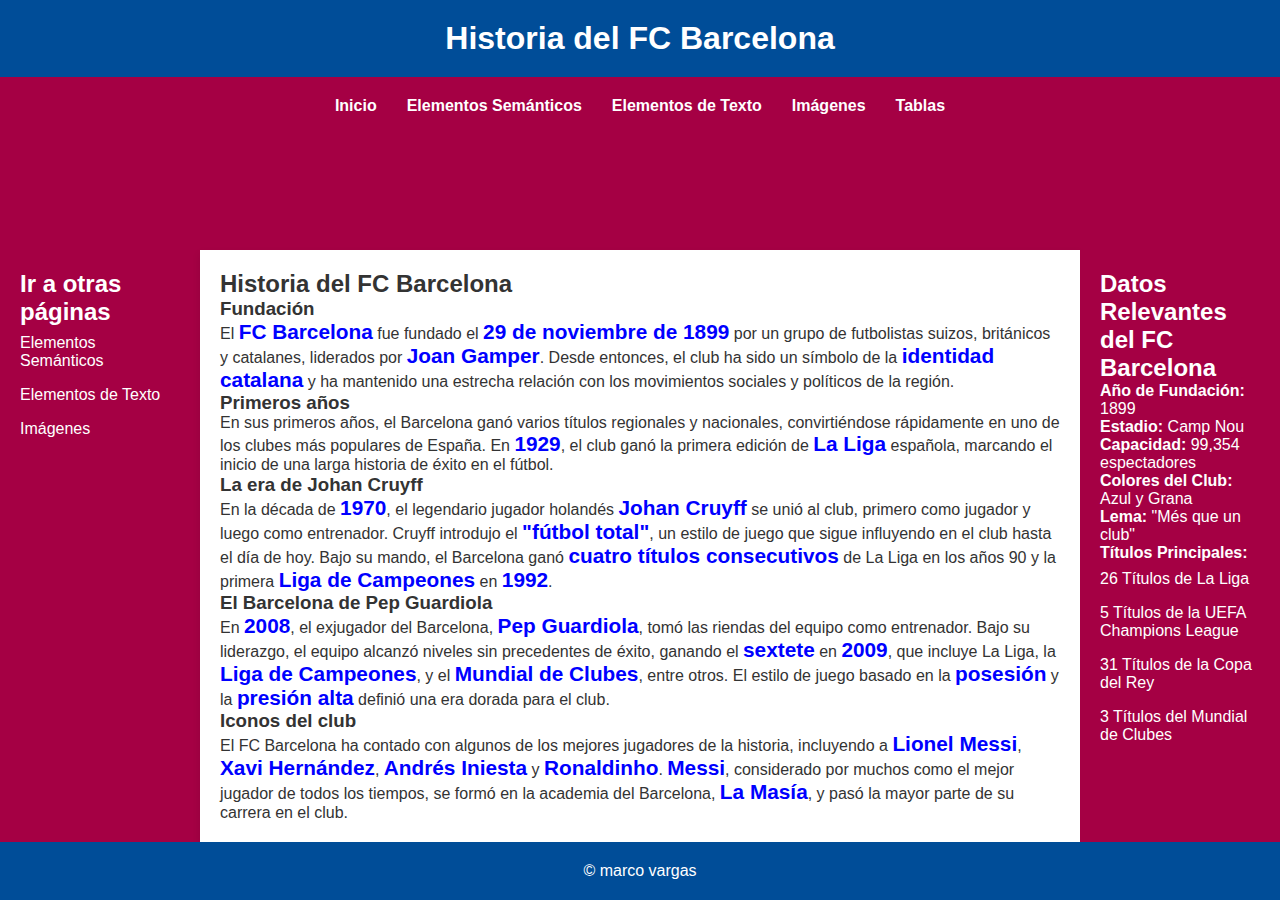
<file: index.html>
<!DOCTYPE html>
<html lang="es">
<head>
    <meta charset="UTF-8">
    <meta name="viewport" content="width=device-width, initial-scale=1.0">
    <title>Historia del FC Barcelona - Layout Santo Grial</title>
    <link rel="stylesheet" href="styles.css">
</head>
<body>

<header>
    <h1>Historia del FC Barcelona</h1>
</header>

<nav>
    <a href="index.html">Inicio</a>
    <a href="semanticos.html">Elementos Semánticos</a>
    <a href="textos.html">Elementos de Texto</a>
    <a href="imagenes.html">Imágenes</a>
    <a href="tablas.html">Tablas</a>
</nav>

<div class="container">
    <aside class="sidebar-left">
        <h2>Ir a otras páginas</h2>
        <ul>
            <li><a href="semanticos.html">Elementos Semánticos</a></li>
            <li><a href="textos.html">Elementos de Texto</a></li>
            <li><a href="imagenes.html">Imágenes</a></li>
        </ul>
    </aside>

    <div class="content">
        <h2>Historia del FC Barcelona</h2>
        
        <h3>Fundación</h3>
        <p>El <span class="keyword">FC Barcelona</span> fue fundado el <span class="keyword">29 de noviembre de 1899</span> por un grupo de futbolistas suizos, británicos y catalanes, liderados por <span class="keyword">Joan Gamper</span>. Desde entonces, el club ha sido un símbolo de la <span class="keyword">identidad catalana</span> y ha mantenido una estrecha relación con los movimientos sociales y políticos de la región.</p>
        
        <h3>Primeros años</h3>
        <p>En sus primeros años, el Barcelona ganó varios títulos regionales y nacionales, convirtiéndose rápidamente en uno de los clubes más populares de España. En <span class="keyword">1929</span>, el club ganó la primera edición de <span class="keyword">La Liga</span> española, marcando el inicio de una larga historia de éxito en el fútbol.</p>
        
        <h3>La era de Johan Cruyff</h3>
        <p>En la década de <span class="keyword">1970</span>, el legendario jugador holandés <span class="keyword">Johan Cruyff</span> se unió al club, primero como jugador y luego como entrenador. Cruyff introdujo el <span class="keyword">"fútbol total"</span>, un estilo de juego que sigue influyendo en el club hasta el día de hoy. Bajo su mando, el Barcelona ganó <span class="keyword">cuatro títulos consecutivos</span> de La Liga en los años 90 y la primera <span class="keyword">Liga de Campeones</span> en <span class="keyword">1992</span>.</p>
        
        <h3>El Barcelona de Pep Guardiola</h3>
        <p>En <span class="keyword">2008</span>, el exjugador del Barcelona, <span class="keyword">Pep Guardiola</span>, tomó las riendas del equipo como entrenador. Bajo su liderazgo, el equipo alcanzó niveles sin precedentes de éxito, ganando el <span class="keyword">sextete</span> en <span class="keyword">2009</span>, que incluye La Liga, la <span class="keyword">Liga de Campeones</span>, y el <span class="keyword">Mundial de Clubes</span>, entre otros. El estilo de juego basado en la <span class="keyword">posesión</span> y la <span class="keyword">presión alta</span> definió una era dorada para el club.</p>
        
        <h3>Iconos del club</h3>
        <p>El FC Barcelona ha contado con algunos de los mejores jugadores de la historia, incluyendo a <span class="keyword">Lionel Messi</span>, <span class="keyword">Xavi Hernández</span>, <span class="keyword">Andrés Iniesta</span> y <span class="keyword">Ronaldinho</span>. <span class="keyword">Messi</span>, considerado por muchos como el mejor jugador de todos los tiempos, se formó en la academia del Barcelona, <span class="keyword">La Masía</span>, y pasó la mayor parte de su carrera en el club.</p>
    </div>

    <aside class="sidebar-right">
        <h2>Datos Relevantes del FC Barcelona</h2>
        <p><strong>Año de Fundación:</strong> 1899</p>
        <p><strong>Estadio:</strong> Camp Nou</p>
        <p><strong>Capacidad:</strong> 99,354 espectadores</p>
        <p><strong>Colores del Club:</strong> Azul y Grana</p>
        <p><strong>Lema:</strong> "Més que un club"</p>
        <p><strong>Títulos Principales:</strong></p>
        <ul>
            <li>26 Títulos de La Liga</li>
            <li>5 Títulos de la UEFA Champions League</li>
            <li>31 Títulos de la Copa del Rey</li>
            <li>3 Títulos del Mundial de Clubes</li>
        </ul>
    </aside>
</div>

<footer>
    <p>© marco vargas</p>
</footer>

</body>
</html>
</file>
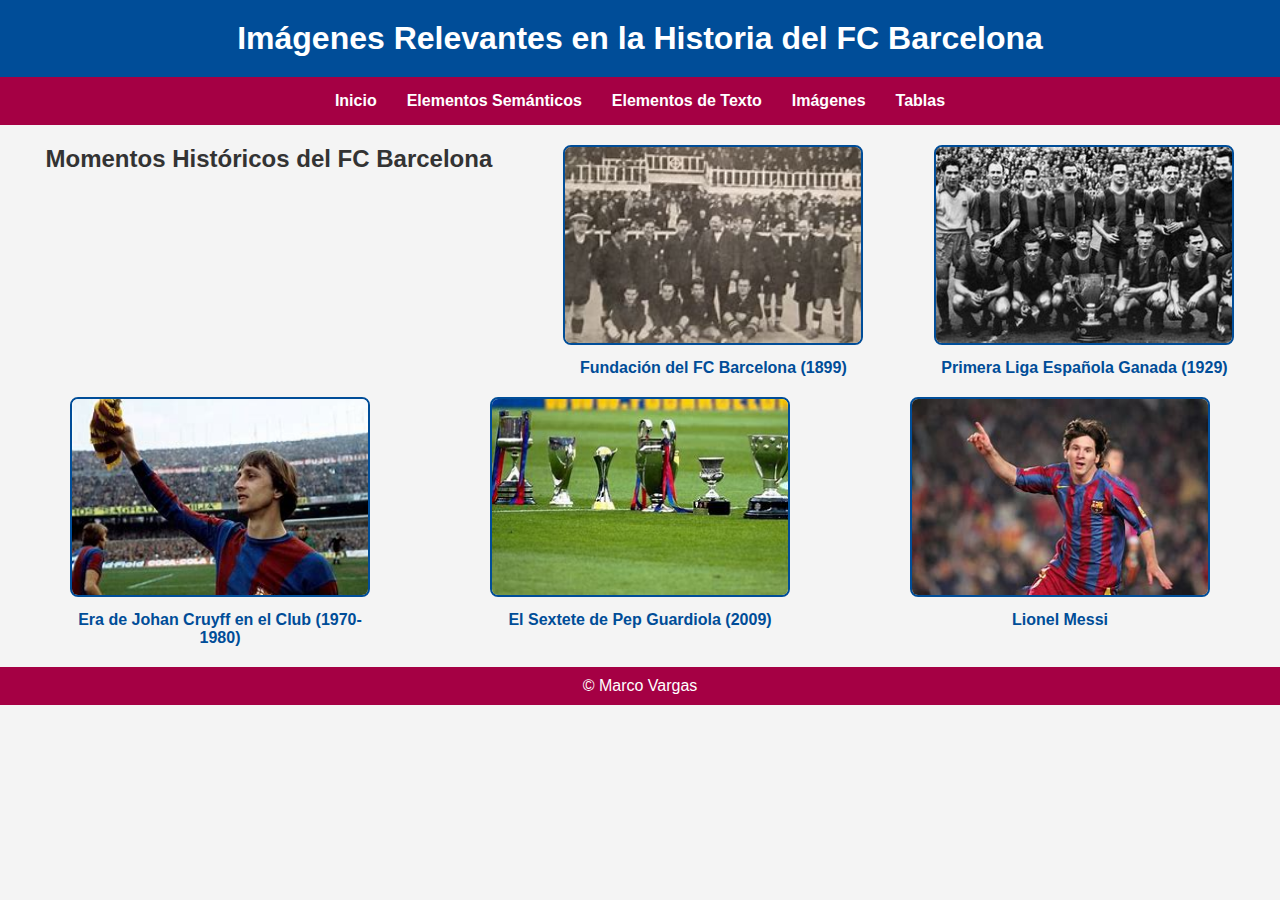
<file: imagenes.html>
<!DOCTYPE html>
<html lang="es">
<head>
    <meta charset="UTF-8">
    <meta name="viewport" content="width=device-width, initial-scale=1.0">
    <title>Imágenes Relevantes en la Historia del FC Barcelona</title>
    <link rel="stylesheet" href="estilos3.css">
</head>
<body>

<!-- ENCABEZADO PRINCIPAL -->
<header>
    <h1>Imágenes Relevantes en la Historia del FC Barcelona</h1>
</header>

<!-- NAVEGACIÓN -->
<nav>
    <a href="index.html">Inicio</a>
    <a href="semanticos.html">Elementos Semánticos</a>
    <a href="textos.html">Elementos de Texto</a>
    <a href="imagenes.html">Imágenes</a>
    <a href="tablas.html">Tablas</a>
</nav>

<!-- GALERÍA DE IMÁGENES -->
<section class="image-gallery">
    <h2>Momentos Históricos del FC Barcelona</h2>

    <div class="gallery-item">
        <img src="12.jpg" alt="Fundación del FC Barcelona">
        <figcaption>Fundación del FC Barcelona (1899)</figcaption>
    </div>

    <div class="gallery-item">
        <img src="22.jpg" alt="Primera Liga Española">
        <figcaption>Primera Liga Española Ganada (1929)</figcaption>
    </div>

    <div class="gallery-item">
        <img src="32.jpg" alt="Era de Johan Cruyff">
        <figcaption>Era de Johan Cruyff en el Club (1970-1980)</figcaption>
    </div>

    <div class="gallery-item">
        <img src="42.jpg" alt="El Sextete de Pep Guardiola">
        <figcaption>El Sextete de Pep Guardiola (2009)</figcaption>
    </div>

    <div class="gallery-item">
        <img src="52.jpg" alt="Último Partido de Lionel Messi">
        <figcaption> Lionel Messi </figcaption>
    </div>
</section>

<!-- PIE DE PÁGINA -->
<footer>
    <p>© Marco Vargas</p>
</footer>

</body>
</html>
</file>
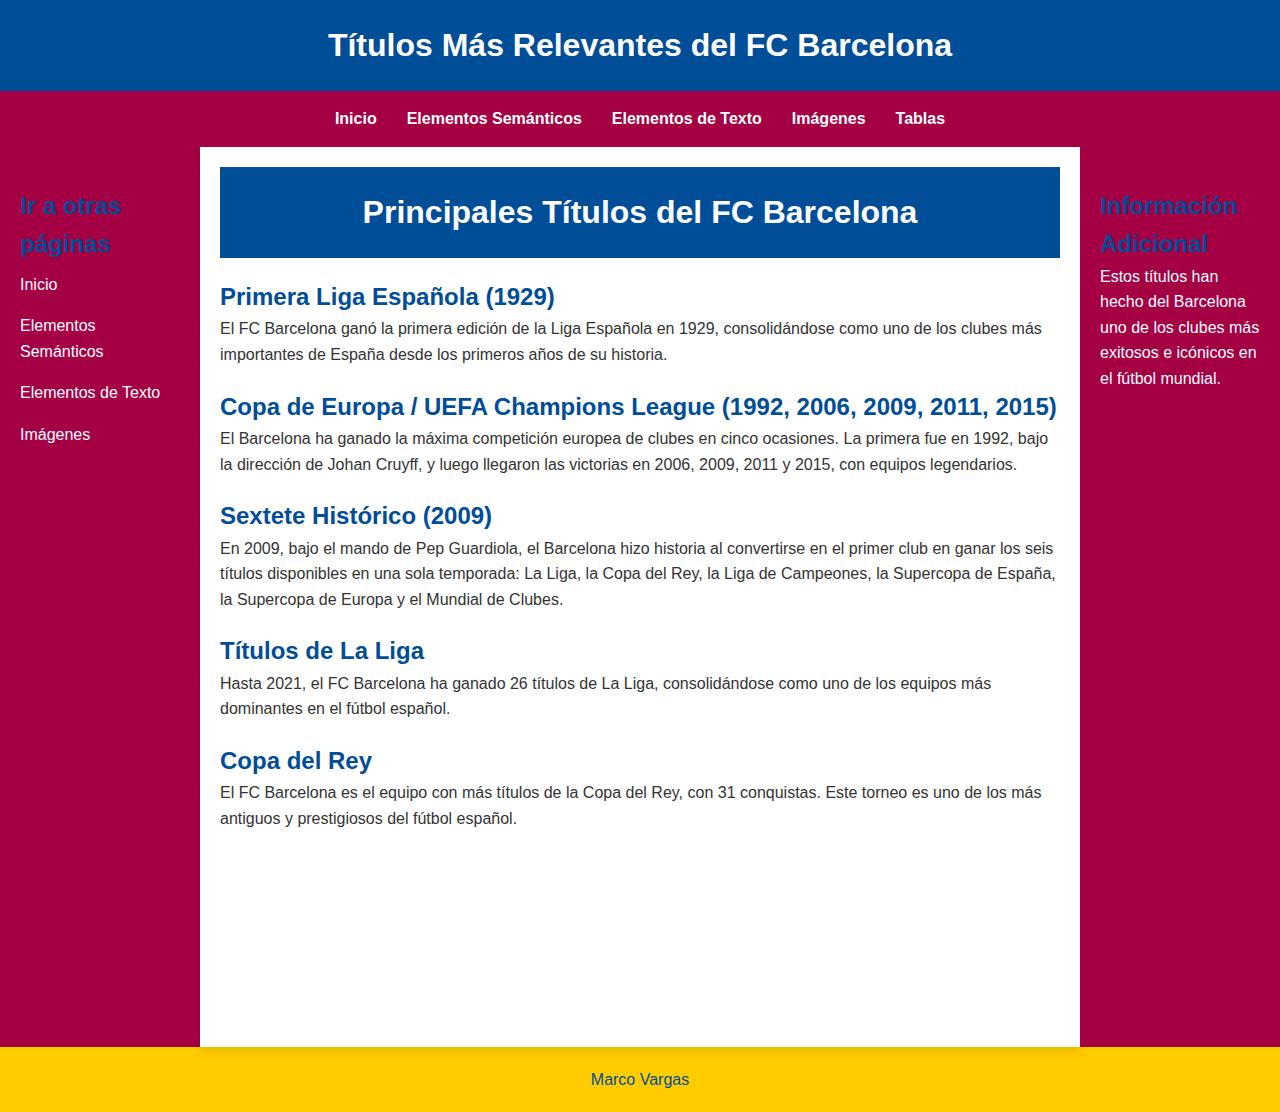
<file: semanticos.html>
<!DOCTYPE html>
<html lang="es">
<head>
    <meta charset="UTF-8">
    <meta name="viewport" content="width=device-width, initial-scale=1.0">
    <title>Títulos Relevantes del FC Barcelona</title>
    <link rel="stylesheet" href="estilos1.css">
</head>
<body>

<!-- ENCABEZADO -->
<header class="encabezado">
    <h1>Títulos Más Relevantes del FC Barcelona</h1>
</header>

<!-- NAVEGACIÓN -->
<nav>
    <a href="index.html">Inicio</a>
    <a href="semanticos.html">Elementos Semánticos</a>
    <a href="textos.html">Elementos de Texto</a>
    <a href="imagenes.html">Imágenes</a>
    <a href="tablas.html">Tablas</a>
</nav>

<!-- LAYOUT SANTO GRIAL -->
<div class="container">
    <!-- Barra lateral izquierda -->
    <aside class="sidebar-left">
        <h2>Ir a otras páginas</h2>
        <ul>
            <li><a href="index.html">Inicio</a></li>
            <li><a href="semanticos.html">Elementos Semánticos</a></li>
            <li><a href="textos.html">Elementos de Texto</a></li>
            <li><a href="imagenes.html">Imágenes</a></li>
        </ul>
    </aside>

    <!-- Contenido principal -->
    <main class="content">
        <article class="titulos-barcelona">
            <header>
                <h1>Principales Títulos del FC Barcelona</h1>
            </header>

            <section>
                <h2>Primera Liga Española (1929)</h2>
                <p>El FC Barcelona ganó la primera edición de la Liga Española en 1929, consolidándose como uno de los clubes más importantes de España desde los primeros años de su historia.</p>
            </section>

            <section>
                <h2>Copa de Europa / UEFA Champions League (1992, 2006, 2009, 2011, 2015)</h2>
                <p>El Barcelona ha ganado la máxima competición europea de clubes en cinco ocasiones. La primera fue en 1992, bajo la dirección de Johan Cruyff, y luego llegaron las victorias en 2006, 2009, 2011 y 2015, con equipos legendarios.</p>
            </section>

            <section>
                <h2>Sextete Histórico (2009)</h2>
                <p>En 2009, bajo el mando de Pep Guardiola, el Barcelona hizo historia al convertirse en el primer club en ganar los seis títulos disponibles en una sola temporada: La Liga, la Copa del Rey, la Liga de Campeones, la Supercopa de España, la Supercopa de Europa y el Mundial de Clubes.</p>
            </section>

            <section>
                <h2>Títulos de La Liga</h2>
                <p>Hasta 2021, el FC Barcelona ha ganado 26 títulos de La Liga, consolidándose como uno de los equipos más dominantes en el fútbol español.</p>
            </section>

            <section>
                <h2>Copa del Rey</h2>
                <p>El FC Barcelona es el equipo con más títulos de la Copa del Rey, con 31 conquistas. Este torneo es uno de los más antiguos y prestigiosos del fútbol español.</p>
            </section>
        </article>
    </main>

    <!-- Barra lateral derecha -->
    <aside class="sidebar-right">
        <h2>Información Adicional</h2>
        <p>Estos títulos han hecho del Barcelona uno de los clubes más exitosos e icónicos en el fútbol mundial.</p>
    </aside>
</div>

<!-- PIE DE PÁGINA -->
<footer class="pie">
    <p>Marco Vargas</p>
</footer>

</body>
</html>
</file>
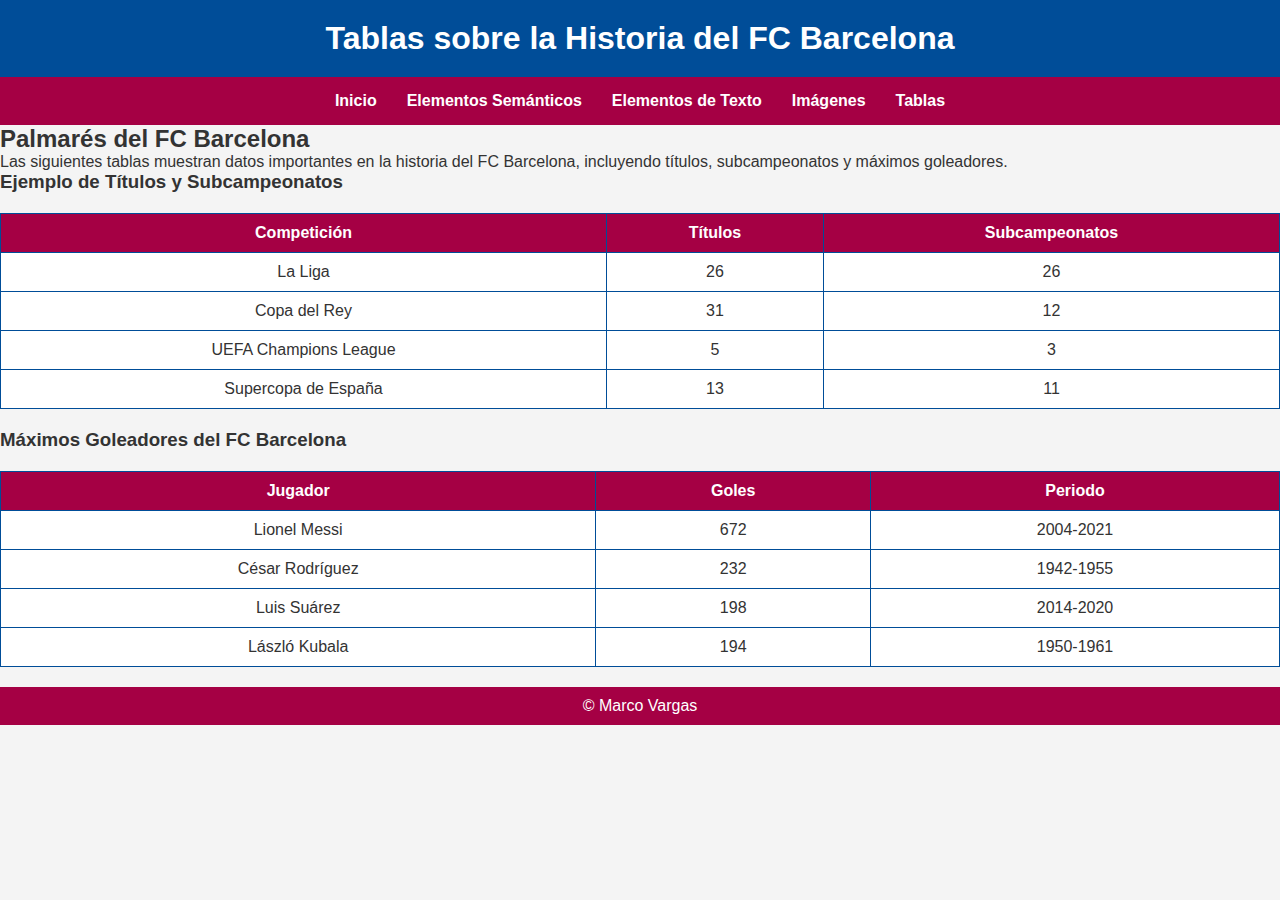
<file: tablas.html>
<!DOCTYPE html>
<html lang="es">
<head>
    <meta charset="UTF-8">
    <meta name="viewport" content="width=device-width, initial-scale=1.0">
    <title>Tablas - FC Barcelona</title>
    <link rel="stylesheet" href="estilos4.css">
</head>
<body>

<header>
    <h1>Tablas sobre la Historia del FC Barcelona</h1>
</header>

<nav>
    <a href="index.html">Inicio</a>
    <a href="semanticos.html">Elementos Semánticos</a>
    <a href="textos.html">Elementos de Texto</a>
    <a href="imagenes.html">Imágenes</a>
    <a href="tablas.html">Tablas</a>
</nav>

<section>
    <h2>Palmarés del FC Barcelona</h2>
    <p>Las siguientes tablas muestran datos importantes en la historia del FC Barcelona, incluyendo títulos, subcampeonatos y máximos goleadores.</p>

    <h3>Ejemplo de Títulos y Subcampeonatos</h3>
    <table>
        <tr>
            <th>Competición</th>
            <th>Títulos</th>
            <th>Subcampeonatos</th>
        </tr>
        <tr>
            <td>La Liga</td>
            <td>26</td>
            <td>26</td>
        </tr>
        <tr>
            <td>Copa del Rey</td>
            <td>31</td>
            <td>12</td>
        </tr>
        <tr>
            <td>UEFA Champions League</td>
            <td>5</td>
            <td>3</td>
        </tr>
        <tr>
            <td>Supercopa de España</td>
            <td>13</td>
            <td>11</td>
        </tr>
    </table>

    <h3>Máximos Goleadores del FC Barcelona</h3>
    <table>
        <tr>
            <th>Jugador</th>
            <th>Goles</th>
            <th>Periodo</th>
        </tr>
        <tr>
            <td>Lionel Messi</td>
            <td>672</td>
            <td>2004-2021</td>
        </tr>
        <tr>
            <td>César Rodríguez</td>
            <td>232</td>
            <td>1942-1955</td>
        </tr>
        <tr>
            <td>Luis Suárez</td>
            <td>198</td>
            <td>2014-2020</td>
        </tr>
        <tr>
            <td>László Kubala</td>
            <td>194</td>
            <td>1950-1961</td>
        </tr>
    </table>
</section>

<footer>
    <p>© Marco Vargas</p>
</footer>

</body>
</html>
</file>
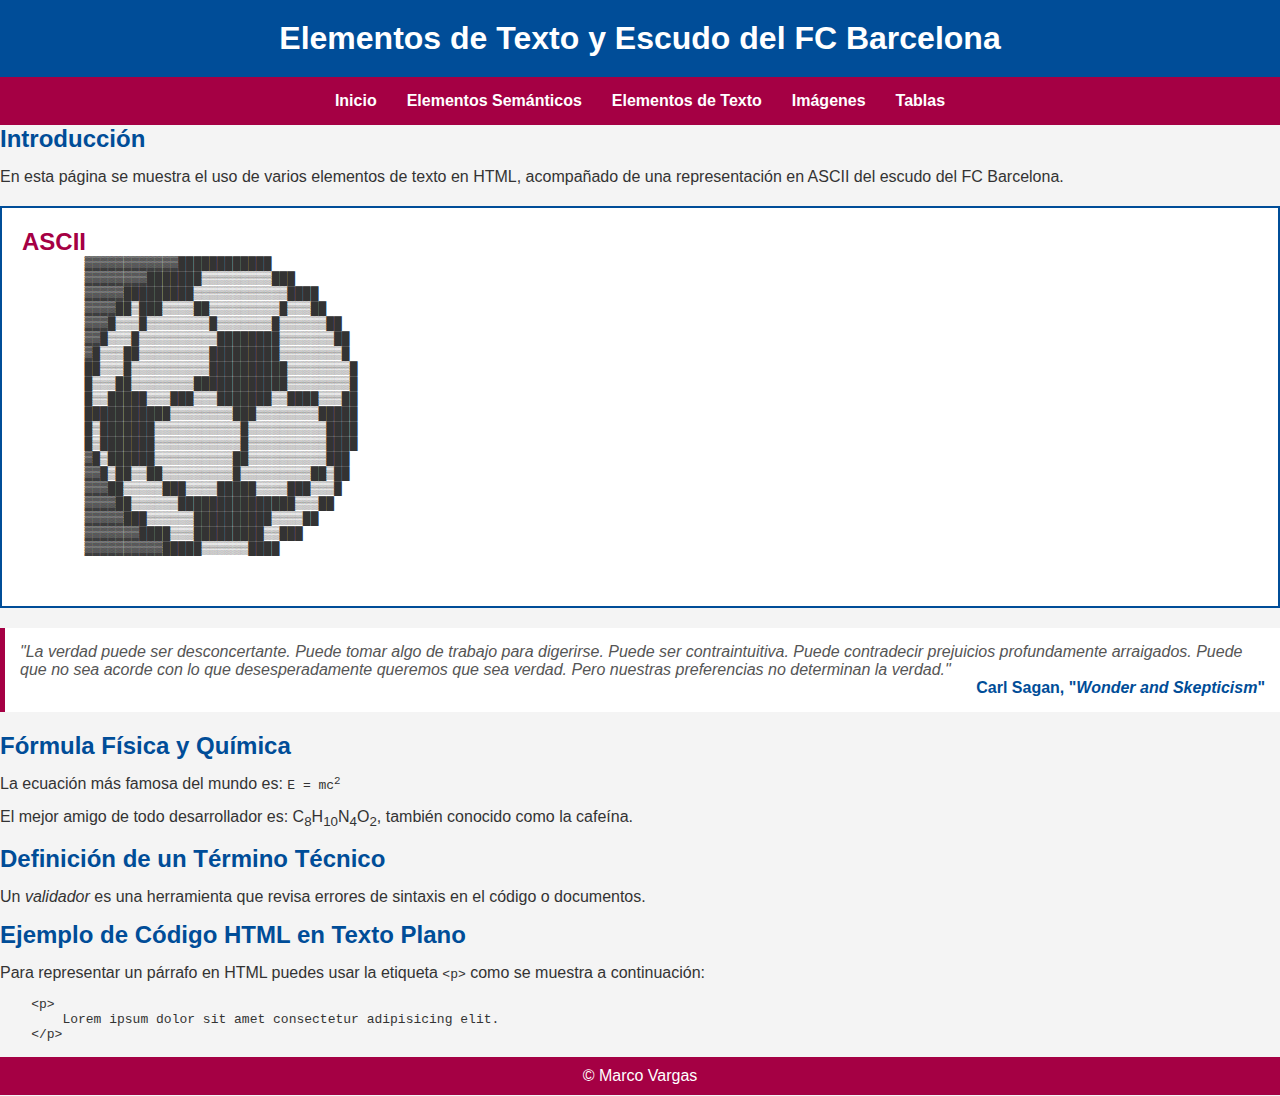
<file: textos.html>
<!DOCTYPE html>
<html lang="es">
<head>
    <meta charset="UTF-8">
    <meta name="viewport" content="width=device-width, initial-scale=1.0">
    <title>Elementos de Texto y Escudo del FC Barcelona</title>
    <link rel="stylesheet" href="estilos2.css">
</head>
<body>

<!-- ENCABEZADO PRINCIPAL -->
<header>
    <h1>Elementos de Texto y Escudo del FC Barcelona</h1>
</header>

<!-- NAVEGACIÓN -->
<nav>
    <a href="index.html">Inicio</a>
    <a href="semanticos.html">Elementos Semánticos</a>
    <a href="textos.html">Elementos de Texto</a>
    <a href="imagenes.html">Imágenes</a>
    <a href="tablas.html">Tablas</a>
</nav>

<!-- INTRODUCCIÓN -->
<section>
    <h2>Introducción</h2>
    <p>En esta página se muestra el uso de varios elementos de texto en HTML, acompañado de una representación en ASCII del escudo del FC Barcelona.</p>
</section>

<!-- ESCUDO DEL BARCELONA EN ASCII -->
<section class="escudo-ascii">
    <h2>ASCII</h2>
    <pre>
        ▓▓▓▓▓▓▓▓▓▓▓▓████████████
        ▓▓▓▓▓▓▓▓███████▒▒▒▒▒▒▒▒▒███
        ▓▓▓▓▓█████████▒▒▒▒▒▒▒▒▒▒▒▒████
        ▓▓▓▓██▒███▒▒▒▒██▒▒▒▒▒▒▒▒▒█▒▒▒██
        ▓▓▓█▒▒▒█▒▒▒▒▒▒▒▒█▒▒▒▒▒▒▒█▒▒▒▒▒▒██
        ▓▓█▒▒▒█▒▒▒▒▒▒▒▒▒▒████████▒▒▒▒▒▒▒██
        ▓█▒▒▒██▒▒▒▒▒▒▒▒▒█████████▒▒▒▒▒▒▒▒█
        ██▒▒▒█▒▒▒▒▒▒▒▒▒▒██████████▒▒▒▒▒▒▒▒█
        █▒▒▒██▒▒▒▒▒▒▒▒████████████▒▒▒▒▒▒▒▒█
        █▒▒█████▒▒▒███▒▒▒███████▒▒████▒▒▒██
        ███████████▒▒▒▒▒▒▒▒███▒▒▒▒▒▒▒▒█████
        █▒███████▒▒▒▒▒▒▒▒▒▒▒█▒▒▒▒▒▒▒▒▒▒████
        █▒███████▒▒▒▒▒▒▒▒▒▒▒█▒▒▒▒▒▒▒▒▒▒████
        ▓█▒██████▒▒▒▒▒▒▒▒▒▒██▒▒▒▒▒▒▒▒▒▒███
        ▓▓█▒██▒▒██▒▒▒▒▒▒▒▒▒█▒▒▒▒▒▒▒▒▒██▒██
        ▓▓▓██▒▒▒▒▒███▒▒▒▒█████▒▒▒▒███▒▒▒█
        ▓▓▓▓██▒▒▒▒▒▒███████████████▒▒▒██
        ▓▓▓▓▓███▒▒▒▒▒▒██████████▒▒▒▒██
        ▓▓▓▓▓▓▓████▒▒▒█████████▒▒███
        ▓▓▓▓▓▓▓▓▓▓█████▒▒▒▒▒▒████
        
    </pre>
</section>

<!-- CITA FAMOSA -->
<figure>
    <blockquote cite="https://www.goodreads.com/quotes/117579-the-truth-may-be-puzzling-it-may-take-some-work">
        <p>
            "La verdad puede ser desconcertante. Puede tomar algo de trabajo para digerirse. Puede ser contraintuitiva. Puede contradecir prejuicios profundamente arraigados. 
            Puede que no sea acorde con lo que desesperadamente queremos que sea verdad. Pero nuestras preferencias no determinan la verdad."
        </p>
    </blockquote>
    <figcaption>Carl Sagan, "<cite>Wonder and Skepticism</cite>"</figcaption>
</figure>

<!-- PÁRRAFO CON SUBÍNDICE Y SUPERÍNDICE -->
<section>
    <h2>Fórmula Física y Química</h2>
    <p>La ecuación más famosa del mundo es: <code>E = mc<sup>2</sup></code></p>
    <p>El mejor amigo de todo desarrollador es: C<sub>8</sub>H<sub>10</sub>N<sub>4</sub>O<sub>2</sub>, también conocido como la cafeína.</p>
</section>

<!-- DEFINICIÓN DE TÉRMINOS -->
<section>
    <h2>Definición de un Término Técnico</h2>
    <p>
        Un <dfn>validador</dfn> es una herramienta que revisa errores de sintaxis en el código o documentos.
    </p>
</section>

<!-- EJEMPLO DE TEXTO CON FORMATO -->
<section>
    <h2>Ejemplo de Código HTML en Texto Plano</h2>
    <p>Para representar un párrafo en HTML puedes usar la etiqueta <code>&lt;p&gt;</code> como se muestra a continuación:</p>
    <pre>
    &lt;p&gt;
        Lorem ipsum dolor sit amet consectetur adipisicing elit.
    &lt;/p&gt;
    </pre>
</section>

<!-- PIE DE PÁGINA -->
<footer>
    <p>© Marco Vargas</p>
</footer>

</body>
</html>
</file>
<file: styles.css>
/* Reset básico */
* {
    margin: 0;
    padding: 0;
    border: 0;
    box-sizing: border-box;
}

html, body {
    height: 100%;
}

body {
    display: grid;
    grid-template-rows: auto 1fr auto; /* Distribuye encabezado, contenido y pie de página */
    grid-template-columns: auto 1fr auto; /* Distribuye los asides y el contenido principal */
    font-family: Arial, sans-serif;
    background-color: #f4f4f4;
}

/* Estilos para el encabezado */
header {
    padding: 20px;
    background-color: #004D98; /* Azul oscuro del FC Barcelona */
    color: white;
    text-align: center;
    grid-column: 1 / 4; /* Ocupa todo el ancho */
}

/* Estilos para la navegación */
nav {
    display: flex;
    justify-content: center;
    background-color: #A50044; /* Granate del FC Barcelona */
    padding: 10px; /* Ajustar el padding para hacer que el nav se vea más compacto */
    grid-column: 1 / 4; /* Ocupa todo el ancho */
}

nav a {
    color: white;
    padding: 10px 15px; /* Reducir el padding de los enlaces para hacerlos más pequeños */
    text-decoration: none;
    font-weight: bold;
}

nav a:hover {
    background-color: #FFCC00; /* Amarillo del FC Barcelona */
    color: #004D98; /* Cambia el texto a azul oscuro al pasar el ratón */
}

/* Layout Santo Grial */
.container {
    display: grid;
    grid-template-columns: 200px 1fr 200px; /* Columnas fijas para los asides y contenido en el medio */
    grid-gap: 0;
    width: 100%;
    height: 100%; /* Ocupa el 100% de la altura */
}

/* Estilos para los asides (barras laterales) */
.sidebar-left, .sidebar-right {
    background-color: #A50044; /* Granate del FC Barcelona */
    color: white;
    padding: 20px;
    height: 100%; /* Ocupar toda la altura del contenedor */
}

.sidebar-left ul, .sidebar-right ul {
    list-style-type: none;
    padding: 0;
}

.sidebar-left ul li, .sidebar-right ul li {
    padding: 8px 0;
}

.sidebar-left ul li a, .sidebar-right ul li a {
    color: white;
    text-decoration: none;
}

.sidebar-left ul li a:hover, .sidebar-right ul li a:hover {
    text-decoration: underline;
}

/* Estilo para el contenido principal */
.content {
    background-color: #FFF;
    padding: 20px;
    color: #333;
    box-shadow: 0 4px 8px rgba(0, 0, 0, 0.1);
}

/* Palabras clave */
.keyword {
    font-size: 1.3em;
    color: blue;
    font-weight: bold;
}

/* Estilos para el pie de página */
footer {
    background-color: #004D98; /* Azul oscuro */
    color: white;
    text-align: center;
    padding: 20px;
    grid-column: 1 / 4; /* Ocupa todo el ancho */
}
</file>
<file: estilos3.css>
/* Reset básico */
* {
    margin: 0;
    padding: 0;
    box-sizing: border-box;
}

body {
    font-family: Arial, sans-serif;
    background-color: #f4f4f4; /* Fondo claro */
    color: #333;
}

header {
    background-color: #004D98; /* Azul oscuro del FC Barcelona */
    color: white;
    padding: 20px;
    text-align: center;
}

/* Estilos para la navegación */
nav {
    display: flex;
    justify-content: center;
    background-color: #A50044; /* Granate del FC Barcelona */
}

nav a {
    color: white;
    padding: 15px;
    text-decoration: none;
    font-weight: bold;
}

nav a:hover {
    background-color: #FFCC00; /* Amarillo del FC Barcelona */
    color: #004D98; /* Cambia el texto a azul oscuro al pasar el ratón */
}

/* Galería de imágenes */
.image-gallery {
    display: flex;
    flex-wrap: wrap;
    justify-content: space-around;
    padding: 20px;
    gap: 20px;
}

.gallery-item {
    width: 300px;
    text-align: center;
}

.gallery-item img {
    width: 100%;
    height: 200px;
    object-fit: cover;
    border: 2px solid #004D98; /* Borde azul oscuro */
    border-radius: 8px;
}

.gallery-item figcaption {
    margin-top: 10px;
    font-weight: bold;
    color: #004D98; /* Azul oscuro */
}

/* Pie de página */
footer {
    background-color: #A50044; /* Granate */
    color: white;
    text-align: center;
    padding: 10px;
}
</file>
<file: estilos1.css>
/* Reset básico */
* {
    margin: 0;
    padding: 0;
    box-sizing: border-box;
}

body {
    font-family: Arial, sans-serif;
    line-height: 1.6;
    margin: 0;
}

/* Estilos para el encabezado con "FC Barcelona" */
header h1 {
    background-color: #004D98; /* Azul oscuro del FC Barcelona */
    color: white;
    text-align: center;
    padding: 20px;
    font-size: 2rem;
}

/* Estilos para el nav debajo del encabezado */
nav {
    display: flex;
    justify-content: center;
    background-color: #A50044; /* Granate del FC Barcelona */
}

nav a {
    color: white;
    padding: 15px;
    text-decoration: none;
    font-weight: bold;
}

nav a:hover {
    background-color: #FFCC00; /* Amarillo del FC Barcelona */
    color: #004D98; /* Cambia el texto a azul oscuro al pasar el ratón */
}

/* Layout Santo Grial */
.container {
    display: grid;
    grid-template-columns: 200px 1fr 200px; /* Columnas fijas para los asides */
    grid-gap: 0; /* Elimina el espacio entre las columnas */
    padding: 0;
    width: 100%;
    height: 100vh; /* Ocupa el 100% del alto de la ventana */
}

/* Estilos para los aside (barras laterales) */
.sidebar-left,
.sidebar-right {
    background-color: #A50044; /* Granate */
    color: white;
    padding: 20px;
    height: 100%; /* Ocupar toda la altura del contenedor */
}

/* Estilo para el contenido principal */
.content {
    background-color: #FFF;
    padding: 20px;
    color: #333;
    box-shadow: 0 4px 8px rgba(0, 0, 0, 0.1);
}

/* Pie de página */
footer {
    background-color: #FFCC00; /* Amarillo para contraste */
    color: #004D98;
    text-align: center;
    padding: 20px;
}

/* Estilos para listas y enlaces */
ul {
    list-style-type: none;
    padding: 0;
}

ul li {
    padding: 8px 0;
}

ul li a {
    color: white;
    text-decoration: none;
}

ul li a:hover {
    text-decoration: underline;
}

h1, h2 {
    color: #004D98; /* Azul oscuro */
}

h2 {
    margin-top: 20px;
}
</file>
<file: estilos4.css>
/* Reset básico */
* {
    margin: 0;
    padding: 0;
    box-sizing: border-box;
}

body {
    font-family: Arial, sans-serif;
    background-color: #f4f4f4; /* Fondo claro */
    color: #333;
}

header {
    background-color: #004D98; /* Azul oscuro del FC Barcelona */
    color: white;
    padding: 20px;
    text-align: center;
}

/* Estilos para la navegación */
nav {
    display: flex;
    justify-content: center;
    background-color: #A50044; /* Granate del FC Barcelona */
}

nav a {
    color: white;
    padding: 15px;
    text-decoration: none;
    font-weight: bold;
}

nav a:hover {
    background-color: #FFCC00; /* Amarillo del FC Barcelona */
    color: #004D98; /* Cambia el texto a azul oscuro al pasar el ratón */
}

/* Estilos para las tablas */
table {
    width: 100%;
    border-collapse: collapse;
    margin: 20px 0;
}

th, td {
    border: 1px solid #004D98; /* Borde azul oscuro */
    padding: 10px;
    text-align: center;
}

th {
    background-color: #A50044; /* Fondo granate para encabezados */
    color: white;
    font-weight: bold;
}

td {
    background-color: #fff; /* Fondo blanco para las celdas */
    color: #333;
}

/* Estilo para el pie de página */
footer {
    background-color: #A50044; /* Granate */
    color: white;
    text-align: center;
    padding: 10px;
}
</file>
<file: estilos2.css>
/* Reset básico */
* {
    margin: 0;
    padding: 0;
    box-sizing: border-box;
}

body {
    font-family: Arial, sans-serif;
    background-color: #f4f4f4; /* Fondo claro */
    color: #333;
}

header {
    background-color: #004D98; /* Azul oscuro del FC Barcelona */
    color: white;
    padding: 20px;
    text-align: center;
}

/* Estilos para la navegación */
nav {
    display: flex;
    justify-content: center;
    background-color: #A50044; /* Granate del FC Barcelona */
}

nav a {
    color: white;
    padding: 15px;
    text-decoration: none;
    font-weight: bold;
}

nav a:hover {
    background-color: #FFCC00; /* Amarillo del FC Barcelona */
    color: #004D98; /* Cambia el texto a azul oscuro al pasar el ratón */
}

/* Estilos para el escudo en ASCII */
.escudo-ascii {
    background-color: #FFF;
    border: 2px solid #004D98; /* Borde azul oscuro */
    padding: 20px;
    margin: 20px 0;
}

.escudo-ascii h2 {
    color: #A50044; /* Granate */
}

/* Citas y figuras */
figure {
    margin: 20px 0;
    padding: 15px;
    border-left: 5px solid #A50044; /* Borde izquierdo granate */
    background-color: #FFF;
}

blockquote {
    font-style: italic;
    color: #555;
}

figcaption {
    text-align: right;
    color: #004D98; /* Azul oscuro */
    font-weight: bold;
}

/* Sección de fórmula */
section h2 {
    color: #004D98; /* Azul oscuro */
}

section p {
    margin: 15px 0;
}

/* Pie de página */
footer {
    background-color: #A50044; /* Granate */
    color: white;
    text-align: center;
    padding: 10px;
}
</file>
